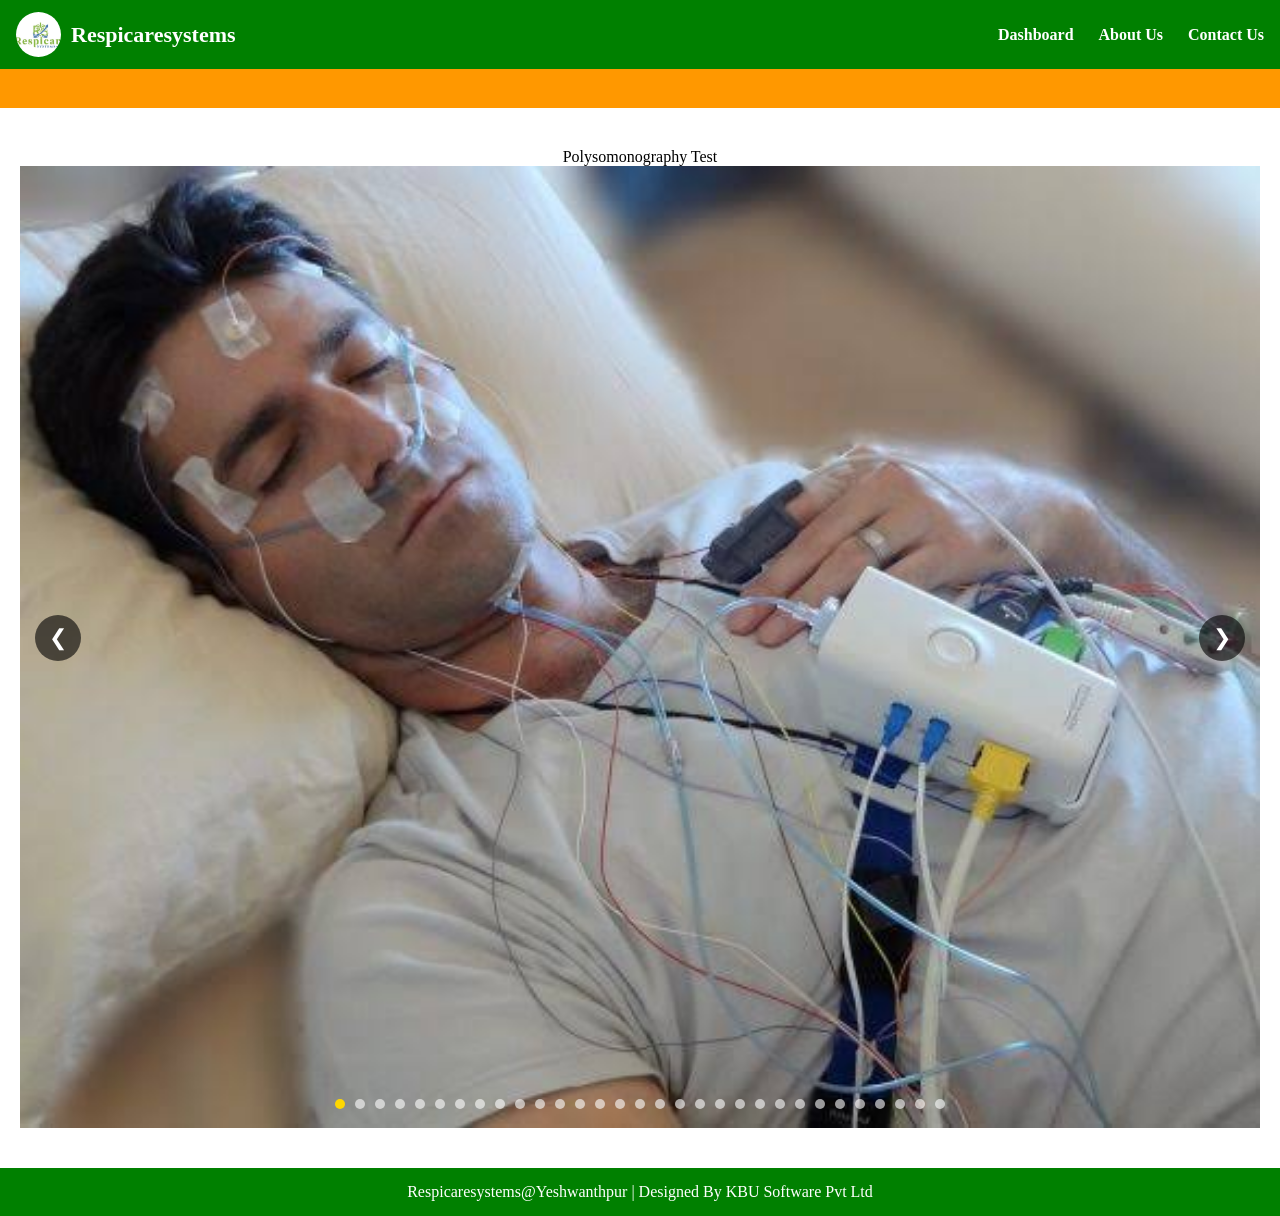
<file: index.html>
<!DOCTYPE html>
<html>
<head>
  <title>Respicaresystems</title>
  <meta name="viewport" content="width=device-width, initial-scale=1.0">
  <link rel="stylesheet" href="style.css">
</head>

<body>


 

<header class="main-header">

  <div class="logo">
    <img src="assets/images/Respi Logo.jpeg" alt="Thaila Sannidhi Logo">
    <span>Respicaresystems</span>
  </div>

  <div class="menu-toggle" id="menuToggle" >
    ☰
  </div>

  <nav id="navMenu" class="nav-links">
    <a href="index.html">Dashboard</a>
    <!-- <a href="price-list.html">Price List</a> -->
    <a href="about.html">About Us</a>
    <a href="contact.html">Contact Us</a>
  </nav>

</header>

<div class="announcement-bar">
  <div class="announcement-text">
    📢 Welcome to Respicaresystems! | Service's Available for Rental & Sales @Bangalore | Free Home Delivery | Contact Us for Bulk Orders 📞 | Online Payment Available Shortly.
  </div>
</div>

<!-- Announcement -->



<main class="content">

<section class="carousel-container">
  <div class="carousel">

    <div class="slides">

      <!-- Slide 1 (5 min) -->
      <div class="slide active">
        <label> Polysomonography Test</label>
        <img src="assets/images/Respi 1.jpeg">
      </div>

      <div class="slide ">
        <label> Sleep Test</label>
        <img src="assets/images/Respi 2.jpeg">
      </div>

      <div class="slide ">
        <label> Holter Monitoring 24/48/72 Hours</label>
        <img src="assets/images/Respi 3.jpeg">
      </div>

      <div class="slide ">
        <label> Ambulatory Test</label>
        <img src="assets/images/Respi 4.jpeg">
      </div>

      <div class="slide ">
        <label> portable Oxygen Concentrator</label>
        <img src="assets/images/Respi 5.jpeg">
      </div>

      <div class="slide ">
        <label> Philips 5LPM Oxygen Concentrator</label>
        <img src="assets/images/Respi 6.jpeg">
      </div>

      <div class="slide ">
        <label> Home Medix 5LPM Oxygen Concentrator</label>
        <img src="assets/images/Respi 7.jpeg">
      </div>

      <div class="slide ">
        <label>Portable Oxygen Concentrator</label>
        <img src="assets/images/Respi 8.jpeg">
      </div>

      <div class="slide ">
        <label>Oxymed 5LPM Oxygen Concentrator</label>
        <img src="assets/images/Respi 9.jpeg">
      </div>

      <div class="slide ">
        <label>Oxymed 10LPM Oxygen Concentrator</label>
        <img src="assets/images/Respi 10.jpeg">
      </div>

      <div class="slide ">
        <label>Resmed AIRCURVE Auto/St</label>
        <img src="assets/images/Respi 11.jpeg">
      </div>

      <div class="slide ">
        <label>Resmed Airsence 10</label>
        <img src="assets/images/Respi 12.jpeg">
      </div>

      <div class="slide ">
        <label>Resmed Airstart</label>
        <img src="assets/images/Respi 13.jpeg">
      </div>

      <div class="slide ">
        <label> Resmed Airsence 11</label>
        <img src="assets/images/Respi 14.jpeg">
      </div>

      <div class="slide ">
        <label> Oxymed Cpap</label>
        <img src="assets/images/Respi 15.jpeg">
      </div>

      <div class="slide ">
        <label> Philips Avaps</label>
        <img src="assets/images/Respi 16.jpeg">
      </div>
      
      <div class="slide ">
        <label>BMC AUTO Cpap</label>
        <img src="assets/images/Respi 17.jpeg">
      </div>

      <div class="slide ">
        <label>Dreamwear Pillow Mask</label>
        <img src="assets/images/Respi 18.jpeg">
      </div>

      <div class="slide ">
        <label>Resmed Nasal Mask</label>
        <img src="assets/images/Respi 19.jpeg">
      </div>

      <div class="slide ">
        <label> Resmed Full Face Mask</label>
        <img src="assets/images/Respi 20.jpeg">
      </div>

      <div class="slide ">
        <label>Dreamwear Nasal Mask</label>
        <img src="assets/images/Respi 21.jpeg">
      </div>

      <div class="slide ">
        <label> Dreamwear Therapy Mask</label>
        <img src="assets/images/Respi 22.jpeg">
      </div>

      <div class="slide ">
        <label> Hose Pipe</label>
        <img src="assets/images/Respi 23.jpeg">
      </div>

      <div class="slide ">
        <label>Resmed F20 Full Face Mask</label>
        <img src="assets/images/Respi 24.jpeg">
      </div>

      <div class="slide ">
        <label> Sillicone NASAL Mask</label>
        <img src="assets/images/Respi 25.jpeg">
      </div>

      <div class="slide ">
        <label>Silicone Full Face Mask</label>
        <img src="assets/images/Respi 26.jpeg">
      </div>

      <div class="slide ">
        <label> Cpap / Bipap Headgear</label>
        <img src="assets/images/Respi 27.jpeg">
      </div>

      <div class="slide ">
        <label>Synocare Vented Full Face Mask</label>
        <img src="assets/images/Respi 28.jpeg">
      </div>

      <div class="slide ">
        <label> Portable Cpap / Bipap Power Backup</label>
        <img src="assets/images/Respi 29.jpeg">
      </div>

      <div class="slide ">
        <label>Synocare Nasal Pillow Mask</label>
        <img src="assets/images/Respi 30.jpeg">
      </div>

      <div class="slide ">
        <label>Synocare Premium Cpap / Bipap Masks</label>
        <img src="assets/images/Respi 31.jpeg">
      </div>


      <!-- Slide 2 (60 sec) -->
      <!-- <div class="slide">
        <img src="assets/images/2.jpeg">
      </div> -->

      <!-- Slide 3 (60 sec) -->
      <!-- <div class="slide">
        <img src="assets/images/3.jpeg">
      </div> -->

   
<!-- Different images for mobile and desktop ,1st is for Mobile and 2nd for desktop-->
<!-- <div class="slide active">
  <picture>
    
    <source media="(max-width: 768px)" srcset="assets/images/mobile1.jpg">

    <img src="assets/images/desktop1.jpg" alt="Slide 1">
  </picture>
</div> -->


<!-- while using the mobile and desktop need to use this css .slide img {
  width: 100%;
  height: auto;
  display: block;
} -->

    </div>

    <button class="prev">&#10094;</button>
    <button class="next">&#10095;</button>

    <div class="dots"></div>

  </div>
</section>

</main>

<footer>
  <p>Respicaresystems@Yeshwanthpur | Designed By KBU Software Pvt Ltd</p>
</footer>

<script src="script.js"></script>


<script>
const menuToggle = document.getElementById("menuToggle");
const navMenu = document.getElementById("navMenu");

menuToggle.addEventListener("click", () => {
  navMenu.classList.toggle("active");
});

document.querySelectorAll("#navMenu a").forEach(link => {
  link.addEventListener("click", () => {
    navMenu.classList.remove("active");
  });
});
</script>

</body>
</html>
</file>
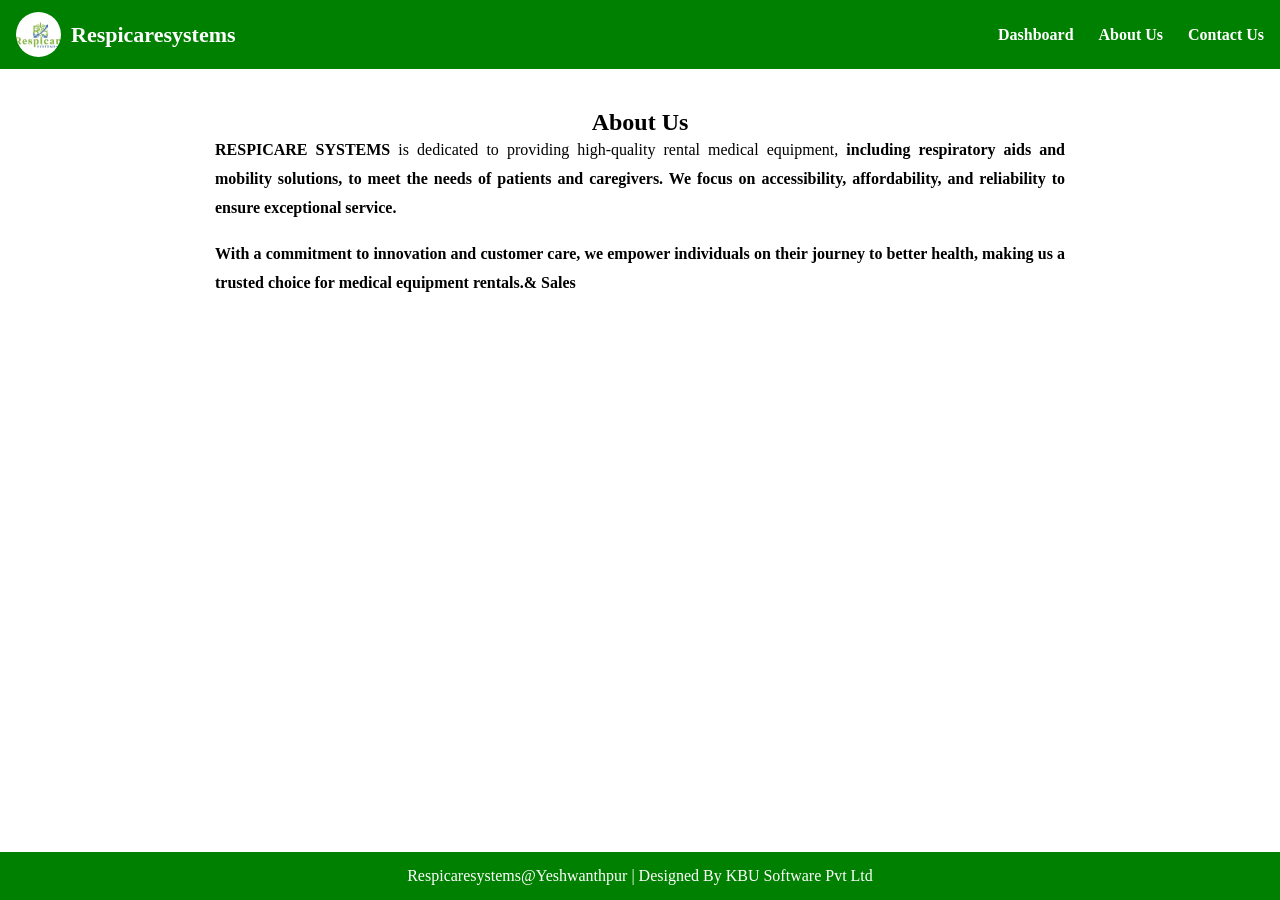
<file: about.html>
<!DOCTYPE html>
<html>
<head>
  <title>About Us - Respicaresystems</title>
  <meta name="viewport" content="width=device-width, initial-scale=1.0">
  <link rel="stylesheet" href="style.css">

 
</head>

<body>

<header class="main-header">

  <div class="logo">
    <img src="assets/images/Respi Logo.jpeg" alt="Thaila Sannidhi Logo">
    <span>Respicaresystems</span>
  </div>

  <div class="menu-toggle" id="menuToggle">
    ☰
  </div>

  <nav id="navMenu" class="nav-links">
    <a href="./index.html">Dashboard</a>
    <!-- <a href="./price-list.html">Price List</a> -->
    <a href="./about.html">About Us</a>
    <a href="./contact.html">Contact Us</a>
  </nav>

</header>

<section class="content">
  <h1>About Us</h1>

  <div class="about-text">
    <p>
      <strong>RESPICARE SYSTEMS</strong> is dedicated to providing high-quality rental medical equipment,
      <strong>including respiratory aids and mobility solutions, to meet the needs of patients and caregivers. We focus on accessibility, affordability, and reliability to ensure exceptional service.</strong>
    </p>


    <p>
      <strong>With a commitment to innovation and customer care, we empower individuals on their journey to better health, making us a trusted choice for medical equipment rentals.& Sales</strong>
    
    
  </p>
    
  </div>
</section>

<footer>
  <p>Respicaresystems@Yeshwanthpur | Designed By KBU Software Pvt Ltd</p>
</footer>



<script>
const menuToggle = document.getElementById("menuToggle");
const navMenu = document.getElementById("navMenu");

menuToggle.addEventListener("click", () => {
  navMenu.classList.toggle("active");
});

document.querySelectorAll("#navMenu a").forEach(link => {
  link.addEventListener("click", () => {
    navMenu.classList.remove("active");
  });
});
</script>




</body>
</html>
</file>
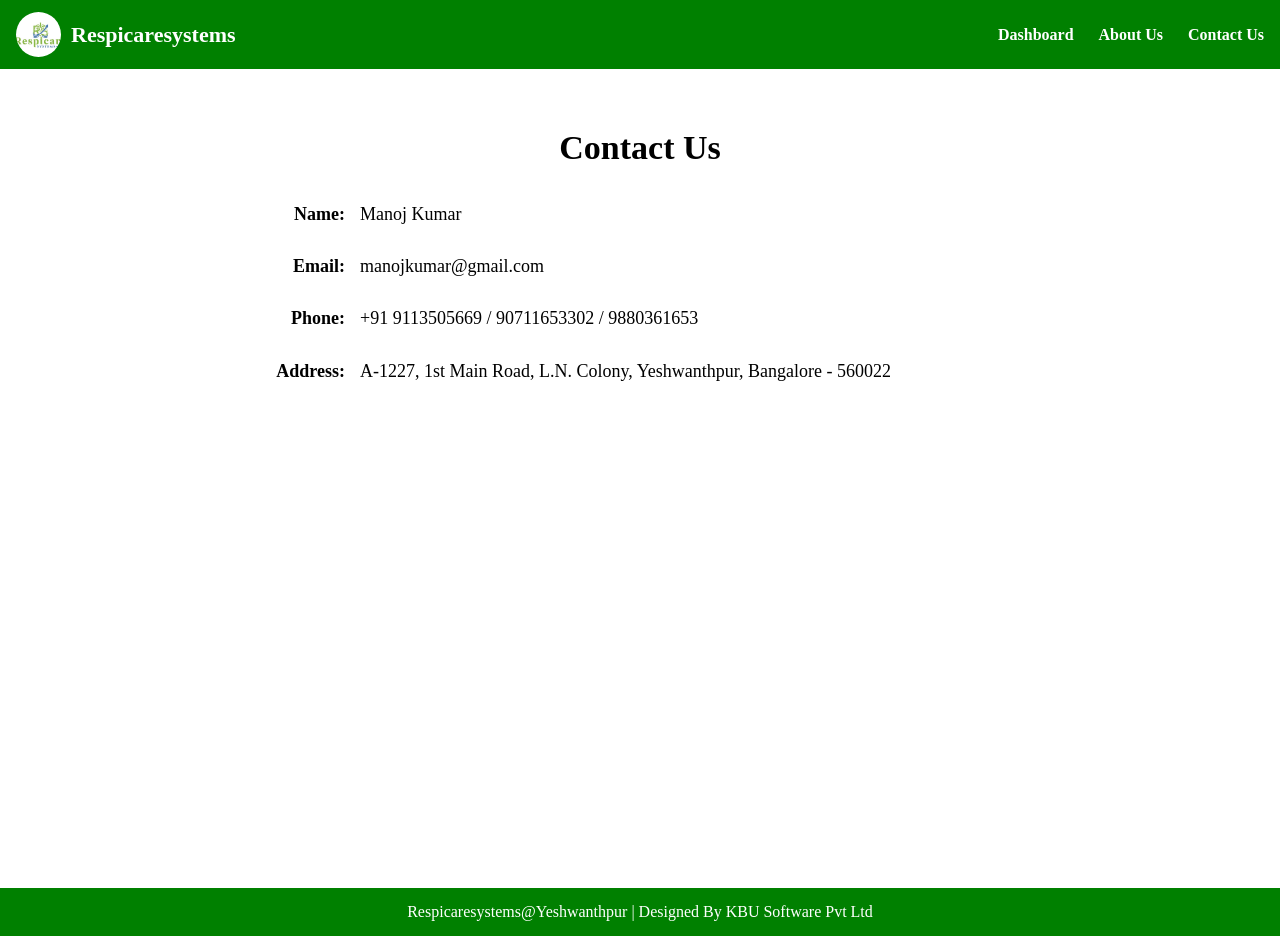
<file: contact.html>
<!DOCTYPE html>
<html>
<head>
  <title>Contact Us - Respicaresystems</title>
  <meta name="viewport" content="width=device-width, initial-scale=1.0">
  <link rel="stylesheet" href="style.css">
</head>
<body>

<header class="main-header">
  <div class="logo">
    <img src="assets/images/Respi Logo.jpeg" alt="Respicaresystems Logo">
    <span>Respicaresystems</span>
  </div>

  <div class="menu-toggle" id="menuToggle">☰</div>

  <nav id="navMenu" class="nav-links">
    <a href="./index.html">Dashboard</a>
    <a href="./about.html">About Us</a>
    <a href="./contact.html">Contact Us</a>
  </nav>
</header>

<section class="content contact-section">
  <div class="contact-wrapper">
    
    <h1>Contact Us</h1>

    
     <div class="contact-details">
  <div class="contact-row">
    <div class="label">Name:</div>
    <div class="value">Manoj Kumar</div>
  </div>

  <div class="contact-row">
    <div class="label">Email:</div>
    <div class="value">manojkumar@gmail.com</div>
  </div>

  <div class="contact-row">
    <div class="label">Phone:</div>
    <div class="value">+91 9113505669 / 90711653302 / 9880361653</div>
  </div>

  <div class="contact-row">
    <div class="label">Address:</div>
    <div class="value">
      A-1227, 1st Main Road, L.N. Colony, Yeshwanthpur, Bangalore - 560022
    </div>
  </div>
</div>

  </div>

  <div class="map-container">
  <iframe
  src="https://www.google.com/maps?q=13.0304,77.5590&z=17&output=embed"
  width="100%"
  height="400"
  style="border:0;"
  allowfullscreen=""
  loading="lazy">
</iframe>
  </div>
</section>

<footer>
  <p>Respicaresystems@Yeshwanthpur | Designed By KBU Software Pvt Ltd</p>
</footer>

<script>
const menuToggle = document.getElementById("menuToggle");
const navMenu = document.getElementById("navMenu");

menuToggle.addEventListener("click", () => {
  navMenu.classList.toggle("active");
});

document.querySelectorAll("#navMenu a").forEach(link => {
  link.addEventListener("click", () => {
    navMenu.classList.remove("active");
  });
});
</script>

</body>
</html>
</file>
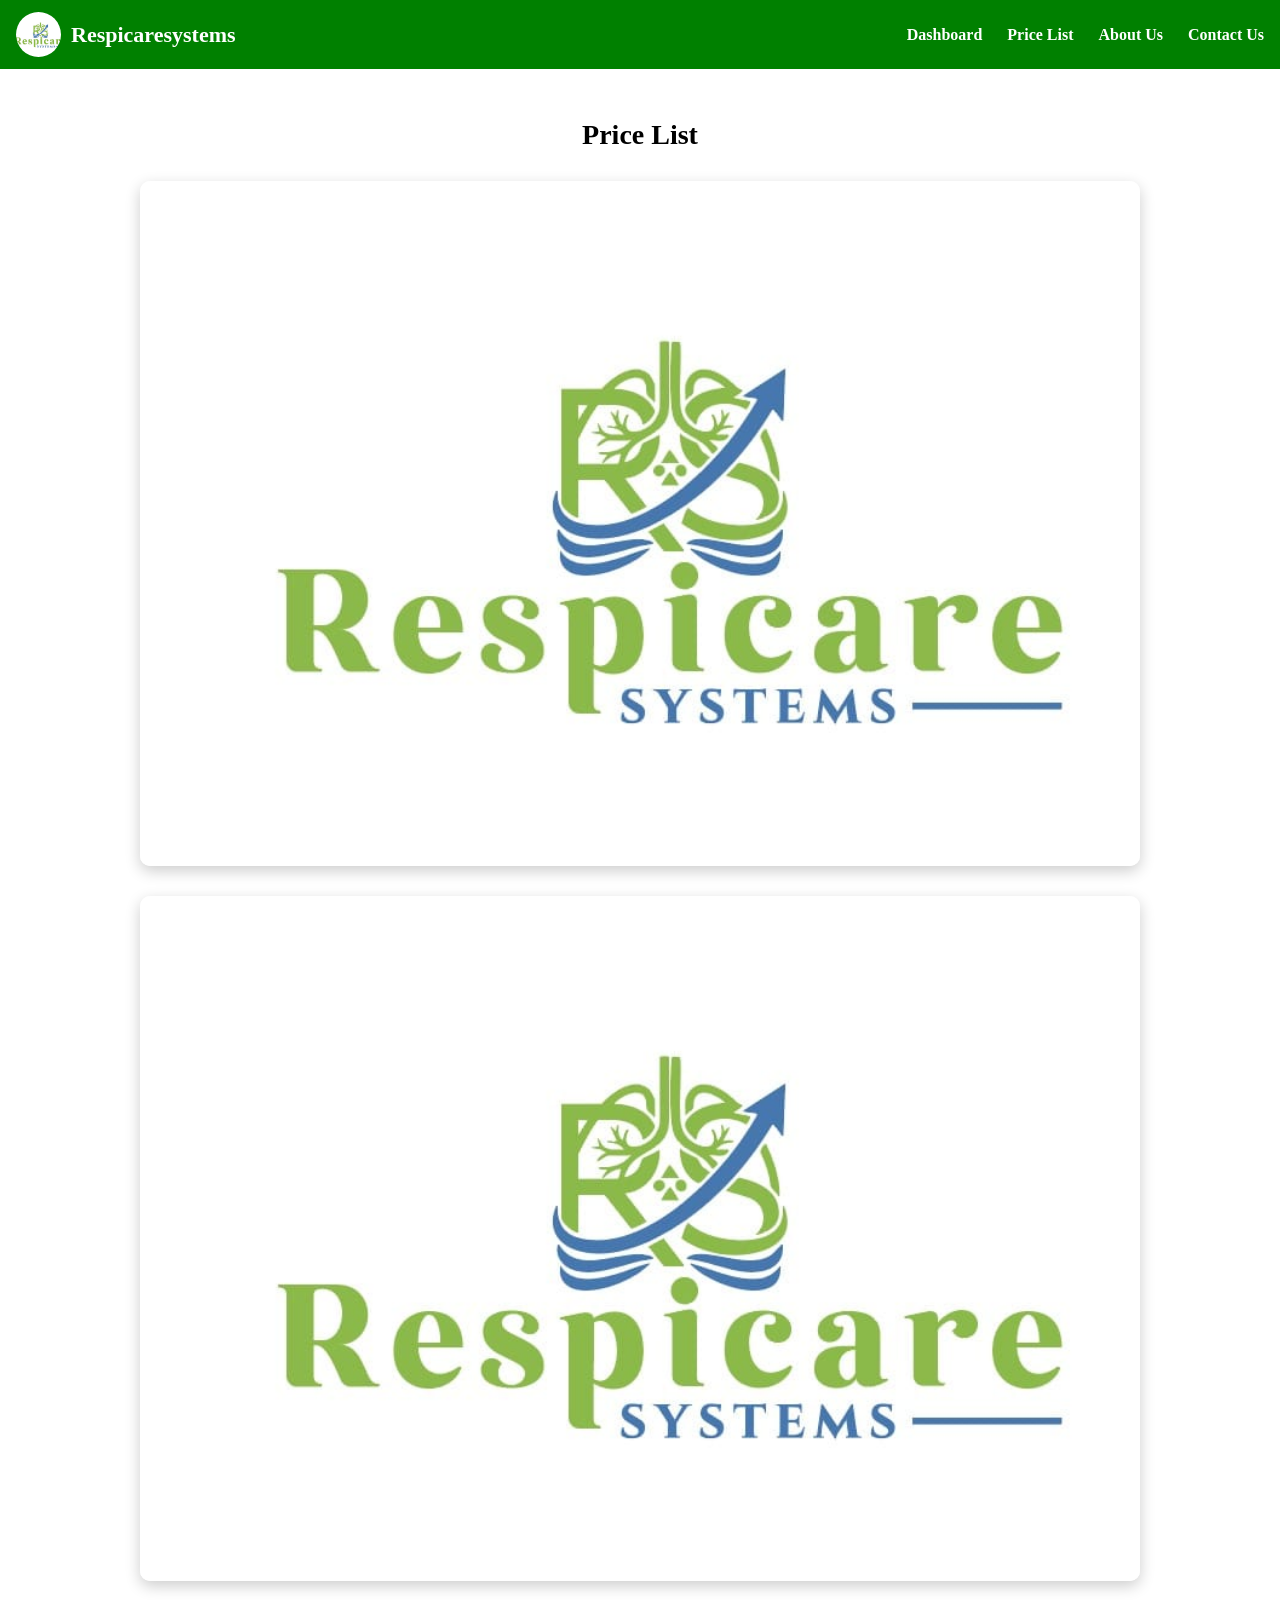
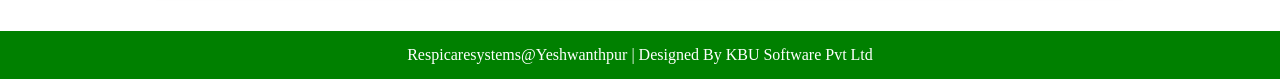
<file: price-list.html>
<!DOCTYPE html>
<html>
<head>
  <title>Price List - Respicaresystems</title>
  <meta name="viewport" content="width=device-width, initial-scale=1.0">
  <link rel="stylesheet" href="style.css">
</head>

<body>

<header class="main-header">

  <div class="logo">
    <img src="assets/images/Respi Logo.jpeg" alt="Thaila Sannidhi Logo">
    <span>Respicaresystems</span>
  </div>

  <div class="menu-toggle" id="menuToggle">
    ☰
  </div>

  <nav id="navMenu" class="nav-links">
    <a href="./index.html">Dashboard</a>
    <a href="./price-list.html">Price List</a>
    <a href="./about.html">About Us</a>
    <a href="./contact.html">Contact Us</a>
  </nav>

</header>

<section class="price-section">
  <h1>Price List</h1>

  <div class="price-images">

    <!-- Upload your price images here -->
    <img src="assets/images/Respi Logo.jpeg" alt="Price List 1">
    <img src="assets/images/Respi Logo.jpeg" alt="Price List 2">

  </div>
</section>

<footer>
  <p>Respicaresystems@Yeshwanthpur | Designed By KBU Software Pvt Ltd</p>
</footer>



<script>
const menuToggle = document.getElementById("menuToggle");
const navMenu = document.getElementById("navMenu");

menuToggle.addEventListener("click", () => {
  navMenu.classList.toggle("active");
});

document.querySelectorAll("#navMenu a").forEach(link => {
  link.addEventListener("click", () => {
    navMenu.classList.remove("active");
  });
});
</script>




</body>

</html>
</file>
<file: style.css>
/* Global Reset */

/* RESET */

* {
  margin: 0;
  padding: 0;
  box-sizing: border-box;
}

html, body {
    height: 100%;
    margin: 0;
}

body {
    display: flex;
    flex-direction: column;
}

/* HEADER */
/* ================= HEADER ================= */
/* ================= HEADER ================= */

.main-header {
  display: flex;
  justify-content: space-between;
  align-items: center;
  padding: 12px 16px;
  background:green;
  color: #fff;
  position: relative;
    z-index: 10000;
}

.logo {
  display: flex;
  align-items: center;
  gap: 8px;
  font-size: 18px;
  font-weight: bold;
  white-space: nowrap; /* prevents breaking */
}

.logo img {
  width: 38px;
  height: 38px;
  border-radius: 50%;
  object-fit: cover;
}

.nav-links {
  display: flex;
  gap: 25px;
}

.nav-links a {
  color: white;
  text-decoration: none;
  font-weight: 600;
}

.nav-links a:hover {
  color: gold;
}

.menu-toggle {
  display: none;
  font-size: 26px;
  cursor: pointer;
}

/* ================= MOBILE ================= */

@media (max-width: 768px) {

  .logo {
    font-size: 16px;
  }

  /* ================= MOBILE NAV FIX ================= */
@media (max-width: 768px) {

  .menu-toggle {
    display: block;
  }

  .nav-links {
    position: absolute;
    top: 60px;
    left: 0;
    width: 100%;
    background:green;
    flex-direction: column;
    align-items: center;
    display: none;
    padding: 10px 0;
    z-index: 9999;   /* VERY IMPORTANT */
  }

  .nav-links a {
    display: block;
    width: 100%;
    padding: 15px 0;
    text-align: center;
    border-bottom: 1px solid #222;
  }

  .nav-links.active {
    display: flex;
  }
}
}
/* ANNOUNCEMENT */
.announcement-bar {
  width: 100%;
  background: #ff9800;
  overflow: hidden;
  padding: 10px 0;
  flex-shrink: 0;
}

.announcement-text {
  display: inline-block;
  white-space: nowrap;
  color: #fff;
  font-weight: bold;
  font-size: 16px;
  padding-left: 100%;
  animation: scrollLeft 20s linear infinite;
}

@keyframes scrollLeft {
  0% {
    transform: translateX(0);
  }
  100% {
    transform: translateX(-100%);
  }
}
/* CAROUSEL FULL FIX */


/* ================= CAROUSEL FULL FIX ================= */

.carousel-container {
  width: 100%;
  overflow: hidden;
}

.carousel {
  position: relative;
  z-index: 1;
}

/* FIX HEIGHT CONTROL */
.slides {
  width: 100%;
  position: relative;
}

.slide {
  display: none;
  width: 100%;
}

.slide.active {
  display: block;
}


.slide img {
  width: 100%;
    height: auto;         /* Desktop height */
  object-fit: cover;      /* Prevent stretching */
  display: block;
}

/* Mobile Fix */
@media (max-width: 768px) {

  .slide img {
    width: 100%;
    height: auto;        /* allow natural height */
    object-fit: contain; /* show full image */
  }

  .carousel,
  .slides,
  .slide {
    height: auto !important;  /* VERY IMPORTANT */
  }
}
/* ARROWS */
.prev, .next {
  position: absolute;
  top: 50%;
  transform: translateY(-50%);
  background: rgba(0,0,0,0.6);
  color: white;
  border: none;
  font-size: 22px;
  padding: 10px 14px;
  cursor: pointer;
  border-radius: 50%;
  z-index: 10;
}

.prev { left: 15px; }
.next { right: 15px; }

/* DOTS */
.dots {
  position: absolute;
  bottom: 15px;
  width: 100%;
  text-align: center;
}

.dots span {
  height: 10px;
  width: 10px;
  margin: 0 5px;
  background: white;
  display: inline-block;
  border-radius: 50%;
  cursor: pointer;
  opacity: 0.6;
}

.dots span.active-dot {
  background: gold;
  opacity: 1;
}

/* ================= CONTENT ================= */
.content {
  padding: 50px 20px;
  text-align: center;
}

.about-text {
  max-width: 850px;
  margin: 0 auto;
  text-align: justify;
  line-height: 1.8;
  font-size: 16px;
}

.about-text p {
  margin-bottom: 18px;
}

.content {
    flex: 1;
    padding: 40px 20px;
}

footer {
    background: green;
    color: #fff;
    text-align: center;
    padding: 15px;
}
/* ================= MOBILE RESPONSIVE ================= */
@media (max-width: 768px) {

  header {
    flex-direction: column;
    text-align: center;
    padding: 15px;
  }

  nav {
    flex-direction: column;
    gap: 10px;
    margin-top: 10px;
  }

  .logo img {
    height: 40px;
    width: 40px;
  }

  .announcement-text {
    font-size: 14px;
  }

  .prev, .next {
    font-size: 20px;
    padding: 8px 12px;
  }

  .content {
    padding: 30px 15px;
  }

}

/* ================= PRICE LIST PAGE ================= */

.price-section {
  padding: 50px 20px;
  text-align: center;
}

.price-section h1 {
  margin-bottom: 30px;
  font-size: 28px;
}

.price-images {
  display: flex;
  flex-direction: column;
  align-items: center;
  gap: 30px;
}

.price-images img {
  width: 100%;
  max-width: 1000px;
  height: auto;
  border-radius: 10px;
  box-shadow: 0 5px 15px rgba(0,0,0,0.2);
}

/* Mobile adjustment */
@media (max-width: 768px) {
  .price-section {
    padding: 30px 15px;
  }

  .price-images img {
    max-width: 100%;
  }
}

/* HEADER FIX */
header{
  display:flex;
  justify-content:space-between;
  align-items:center;
  padding:12px 20px;
  background:#000;
  color:#fff;
}

.logo{
  display:flex;
  align-items:center;
  gap:10px;
  font-size:22px;
  font-weight:bold;
}

.logo img{
  width:45px;
  height:45px;
  border-radius:50%;
  object-fit:cover;
}

nav{
  display:flex;
  gap:25px;
}

nav a{
  color:white;
  text-decoration:none;
  font-weight:600;
}

/* HAMBURGER */
.menu-toggle{
  display:none;
  font-size:28px;
  cursor:pointer;
}

/* MOBILE VIEW */
@media (max-width: 768px){

  nav{
    position:absolute;
    top:70px;
    left:0;
    width:100%;
    background:#000;
    flex-direction:column;
    text-align:center;
    display:none;
    padding:15px 0;
  }

  nav a{
    padding:12px 0;
    display:block;
  }

  nav.active{
    display:flex;
  }

  .menu-toggle{
    display:block;
  }
}

/* ================= CONTACT PAGE PROFESSIONAL DESIGN ================= */

/* ================= CONTACT PAGE PERFECT ALIGNMENT ================= */

.contact-section {
  padding: 60px 20px;
}

.contact-wrapper {
  max-width: 800px;
  margin: 0 auto 40px auto;
  text-align: center;
}

.contact-wrapper h1 {
  font-size: 34px;
  margin-bottom: 25px;
  color: #000;
}

.contact-details {
  font-size: 18px;
  line-height: 1.9;
}

.contact-details p {
  margin-bottom: 10px;
}

.contact-details span {
  font-weight: bold;
  display: inline-block;
  min-width: 100px;
}

.map-container {
  width: 100%;
  margin-top: 30px;
}

.map-container iframe {
  width: 100%;
  height: 400px;
  border: none;
  display: block;
}

/* MOBILE FIX */
@media (max-width: 768px) {

  .contact-wrapper {
    padding: 0 10px;
  }

  .contact-details span {
    display: block;
    margin-bottom: 4px;
  }

  .map-container iframe {
    height: 300px;
  }

}


/* ================= PERFECT CONTACT ALIGNMENT ================= */

.contact-details {
  max-width: 800px;
  margin: 30px auto;
}

.contact-row {
  display: grid;
  grid-template-columns: 120px 1fr;
  align-items: start;
  margin-bottom: 18px;
  font-size: 18px;
}

.contact-row .label {
  font-weight: bold;
  text-align: right;
  padding-right: 15px;
}

.contact-row .value {
  text-align: left;
}

/* Mobile Fix */
@media (max-width: 768px) {

  .contact-row {
    grid-template-columns: 1fr;
  }

  .contact-row .label {
    text-align: left;
    padding-right: 0;
    margin-bottom: 5px;
  }

}

/* ================= FIX TOGGLE ALIGNMENT ================= */

.main-header {
  display: flex !important;
  justify-content: space-between !important;
  align-items: center !important;
  position: relative;
}

/* Push toggle to right */
.menu-toggle {
  margin-left: auto;
}

/* Ensure nav stays right on desktop */
.nav-links {
  margin-left: auto;
}

/* Mobile layout */
@media (max-width: 768px) {

  .main-header {
    flex-direction: row !important;
  }

  .menu-toggle {
    margin-left: auto;
  }

}
</file>
